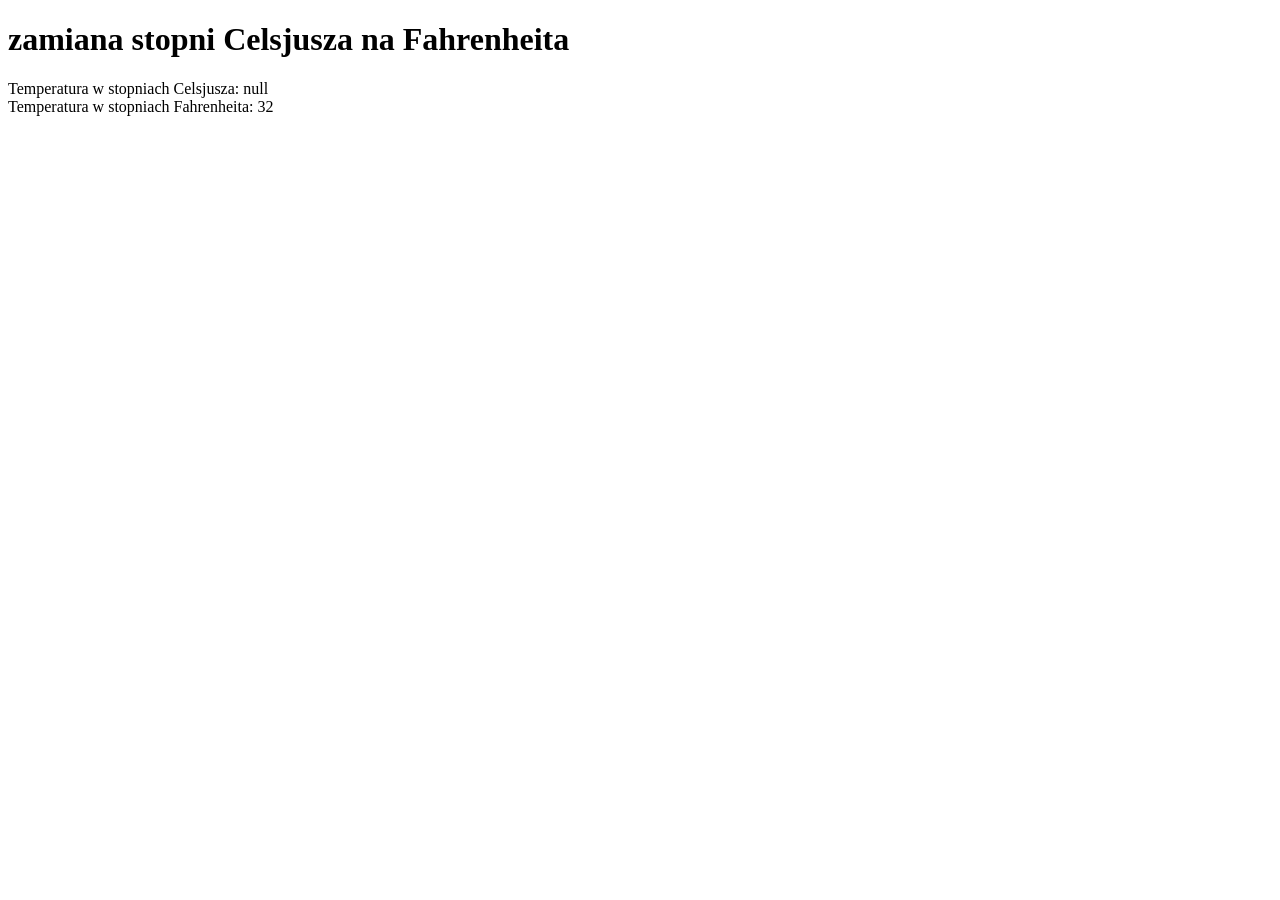
<file: CnaF.html>
<!doctype html>
<html lang="pl">

<head>
    <meta charset="utf-8">
    <meta http-equiv="X-UA-Compatible" content="IE=edge">
    <meta name="viewport" content="width=device-width, initial-scale=1">
    <title>zamiana stopni Celsjusza na Fahrenheita</title>
</head>

<body>
    <script type="text/javascript">
        document.write("<h1>zamiana stopni Celsjusza na Fahrenheita</h1>");
        var F = prompt("Temperatura w stopniach Celsjusza:", "0");
        document.write("Temperatura w stopniach Celsjusza: ", F);
        F *= 9 / 5;
        F += 32;
        document.write("<br>");
        document.write("Temperatura w stopniach Fahrenheita: ", F);
    </script>
</body>
</html
</file>
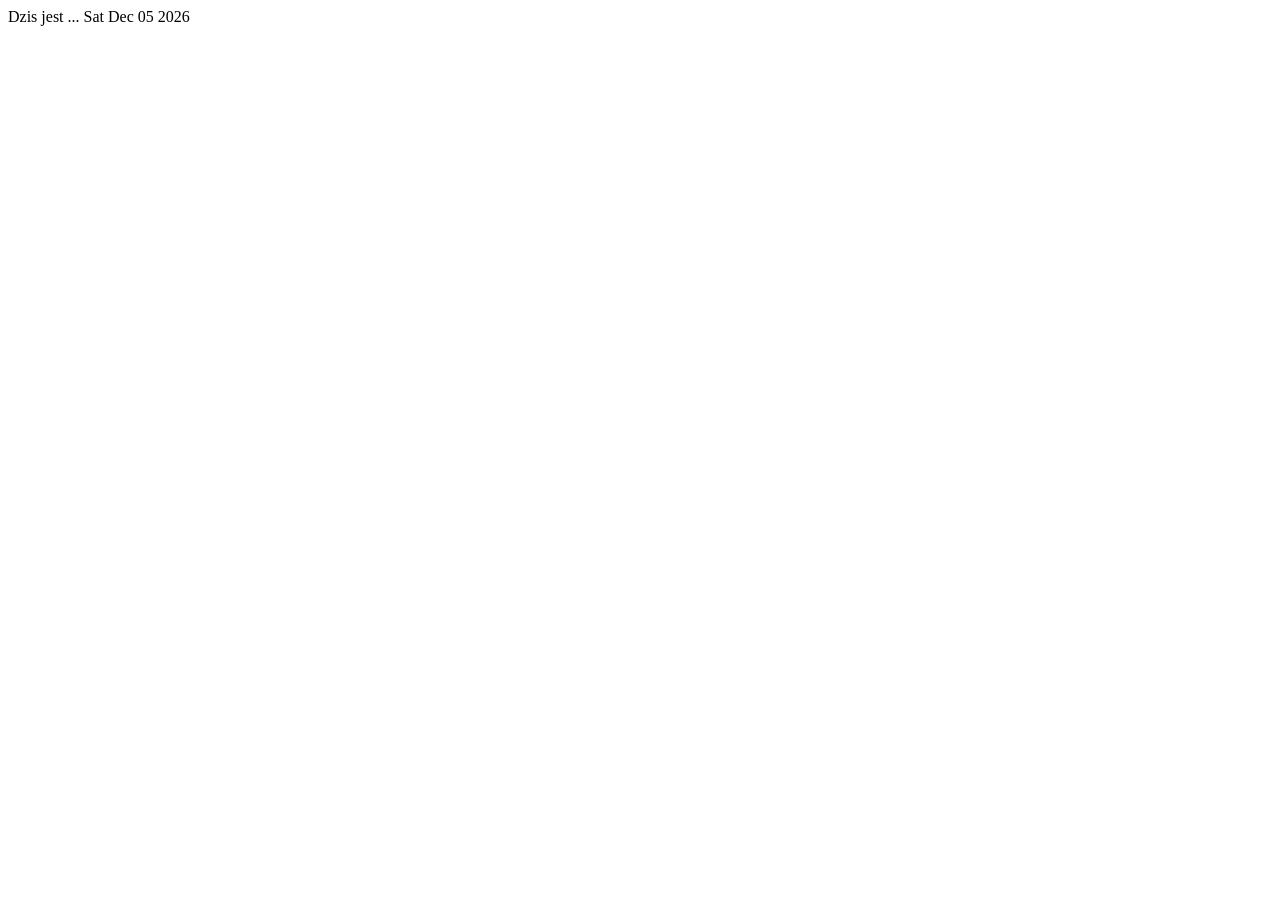
<file: dzisJestDzien.html>
<!DOCTYPE html>
<html>

<head>
    <title>dzien</title>

</head>

<body>
    <span>Dzis jest ... </span>
    <script>
        var span = document.createElement("span");
        span.setAttribute("class", "date");
        span.textContent = new Date().toDateString();
        document.body.appendChild(span);
    </script>
</body>

</html>
</file>
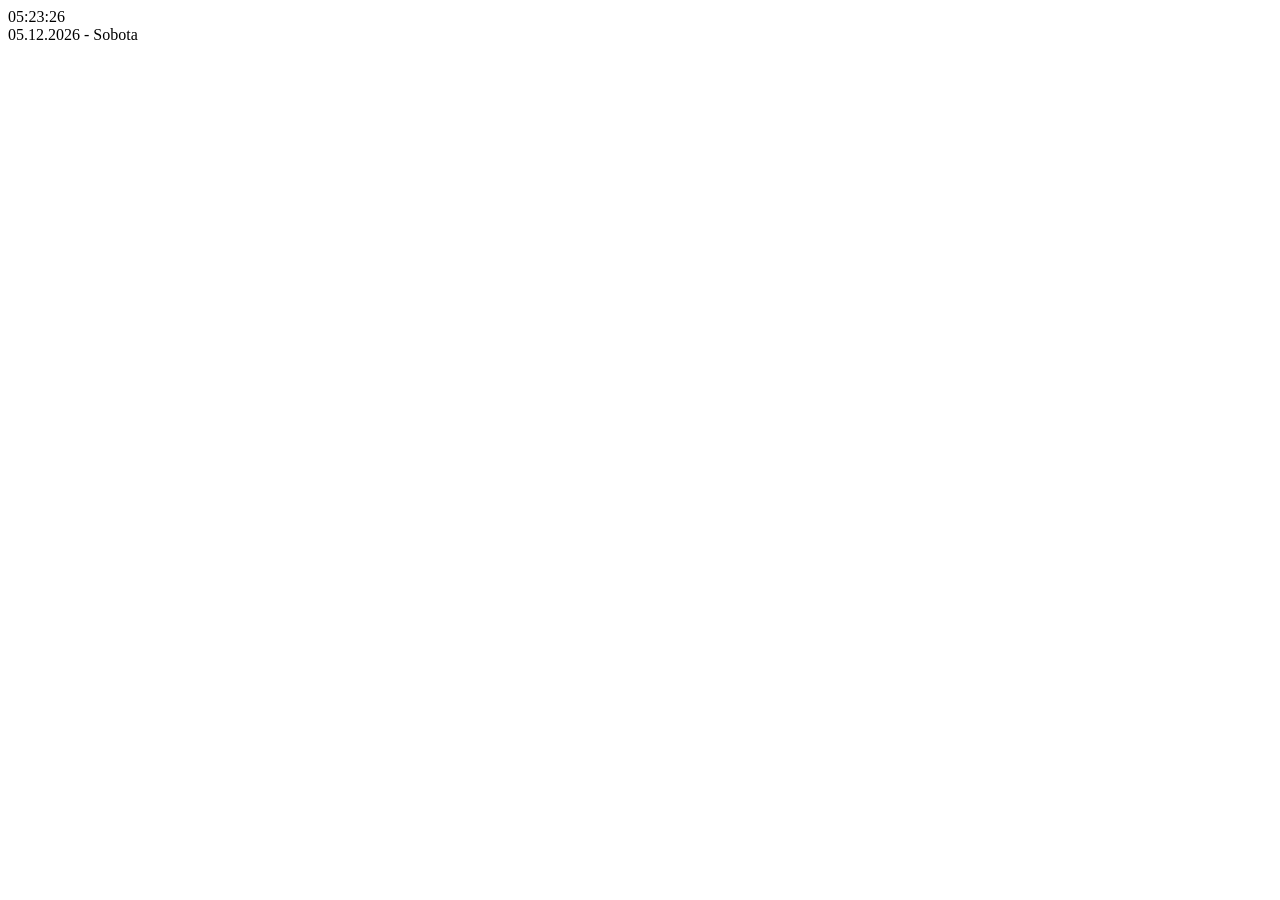
<file: godzina.html>
<!doctype html>
<html lang="pl">

<head>
    <meta charset="utf-8">
    <meta http-equiv="X-UA-Compatible" content="IE=edge">
    <meta name="viewport" content="width=device-width, initial-scale=1">
    <title>godzina systemowa</title>
    <meta http-equiv="Content-Script-Type" content="text/javascript">

</head>

<body>
    <div id="fffCzas"></div>
    <div id="fffData"></div>
</body>
<script>
    function liczenie(i) {
        return (i < 10) ? '0' + i : i;
    }

    function showTextTime() {
        const currentDate = new Date();
        const days = ["Niedziela", "Poniedziałek", "Wtorek", "Środa", "Czwartek", "Piątek", "Sobota"];
        const textDate = liczenie(currentDate.getDate()) + "." + liczenie((currentDate.getMonth() + 1)) + "." + currentDate.getFullYear() + " - " + days[currentDate.getDay()];
        const textTime = liczenie(currentDate.getHours()) + ":" + liczenie(currentDate.getMinutes()) + ":" + liczenie(currentDate.getSeconds());


        document.querySelector('#fffData').innerHTML = textDate;
        document.querySelector('#fffCzas').innerHTML = textTime;

        setTimeout(function() {
            showTextTime()
        }, 1000);
    }

    showTextTime();
</script>

</html>

</html>
</file>
